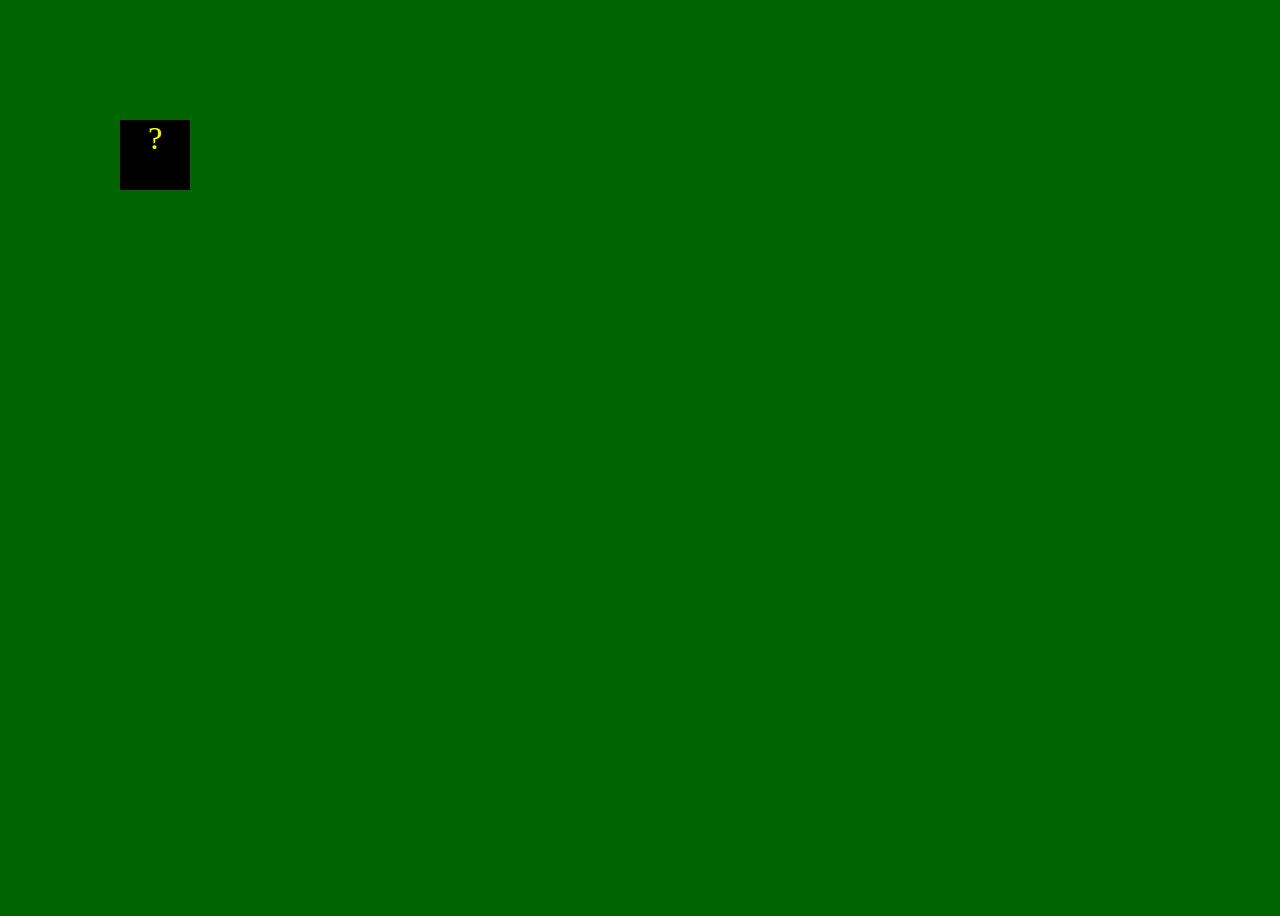
<file: fsd-projects/bouncing-box/index.html>
<!DOCTYPE html>
<html>
  <head>
    <meta charset="utf-8" />
    <title>Bouncing Box</title>
    <script src="jquery.min.js"></script>
    <style>
      .box {
        width: 70px;
        height: 70px;
        background-color: teal;
        font-size: 300%;
        text-align: center;
        user-select: none;
        display: block;
        position: absolute;
        top: 100px;
        /* Change me! */
        left: 0px;
      }

      .board {
        height: 100vh;
      }
    </style>
    <!-- 	<script src="//cdnjs.cloudflare.com/ajax/libs/jquery/2.1.1/jquery.min.js"></script> -->
  </head>

  <body class="board">
    <!-- HTML for the box -->
    <div class="box">?</div>

    <script>
      (function () {
        "use strict";
        /* global jQuery */

        //////////////////////////////////////////////////////////////////
        /////////////////// SETUP DO NOT DELETE //////////////////////////
        //////////////////////////////////////////////////////////////////

        <!DOCTYPE html>
<html>
  <head>
    <meta charset="utf-8" />
    <title>Bouncing Box</title>
    <script src="jquery.min.js"></script>
    <style>
      .box {
        width: 70px;
        height: 70px;
        background-color: black;
        background-repeat: no-repeat;
        background-attachment: local;
        background-size: 90px, 90px;
        background-position: left top;
        font-size: 200%;
        color: yellow;
        text-align: center;
        user-select: none;
        display: block;
        position: absolute;
        top: 100px;
        /* Change me! */
        left: 0px;
      }

      .board {
        height: 100vh;
      }

      body {
        background-repeat: no-repeat;
        background-size: cover;
        background-color: darkgreen;
      }
    </style>
    <!--  <script src="//cdnjs.cloudflare.com/ajax/libs/jquery/2.1.1/jquery.min.js"></script> -->
  </head>

  <body class="board">
    <!-- HTML for the box -->
    <div class="box">?</div>

    <script>
      (function () {
        "use strict";
        /* global jQuery */

        //////////////////////////////////////////////////////////////////
        /////////////////// SETUP DO NOT DELETE //////////////////////////
        //////////////////////////////////////////////////////////////////

        var box = jQuery(".box"); // reference to the HTML .box element
        var board = jQuery(".board"); // reference to the HTML .board element
        var boardWidth = board.width(); // the maximum X-Coordinate of the screen
        var boardHeight = jQuery(window).height();

        // update the boardWidth variable when the window is resized
        jQuery(window).on("resize", function () {
          boardWidth = board.width();
        });

        // Every 50 milliseconds, call the update Function (see below)
        var interval = setInterval(update, 50);

        // Every time the box is clicked, call the handleBoxClick Function (see below)
        box.on("click", handleBoxClick);

        // moves the Box to a new position on the screen along the X-Axis
        function moveBoxTo(newPositionX, newPositionY) {
          box.css("left", newPositionX);
          box.css("top", newPositionY);
        }

        // changes the text displayed on the Box
        function changeBoxText(newText) {
          box.text(newText);
        }

        //////////////////////////////////////////////////////////////////
        /////////////////// YOUR CODE BELOW HERE /////////////////////////
        //////////////////////////////////////////////////////////////////

        // TODO 2 - Variable declarations
        var positionX = 0;
        var positionY = 0;
        var points = 0;
        var speedX = 10;
        var speedY = 10;
        /**
         * This Function will be called 20 times/second.
         * Each time it is called, it should move the Box to a new location.
         * If the box drifts off the screen, turn it around!
         */
        function update() {
          moveBoxTo(positionX, positionY);
          positionX = positionX + speedX
          positionY = positionY + speedY
          if (positionX > boardWidth) {
            speedX *= -1;
          } else if (positionX < 0) {
            speedX *= -1;
          }
          if (positionY > boardHeight) {
            speedY *= -1;
          } else if (positionY < 0) {
            speedY *= -1;
          }
        }

       
        /**
         * This Function will be called each time the box is clicked.
         * Each time it is called, it should perform each of the following actions:
         * - increase the points total
         * - increase the speed
         * - move the box to the left side of the screen.
         */
        function handleBoxClick() {
          var randNumX = Math.random () * boardWidth
          var randNumY = Math.random () * boardHeight
          positionX = randNumX;
          positionY = randNumY;
          changeBoxText(points);
          points++
          if (points % 3) {
            speedX = 1 * points + 10
            speedY = 1 * points + 10
          }
        }
      })();
    </script>
  </body>
</html>
</file>
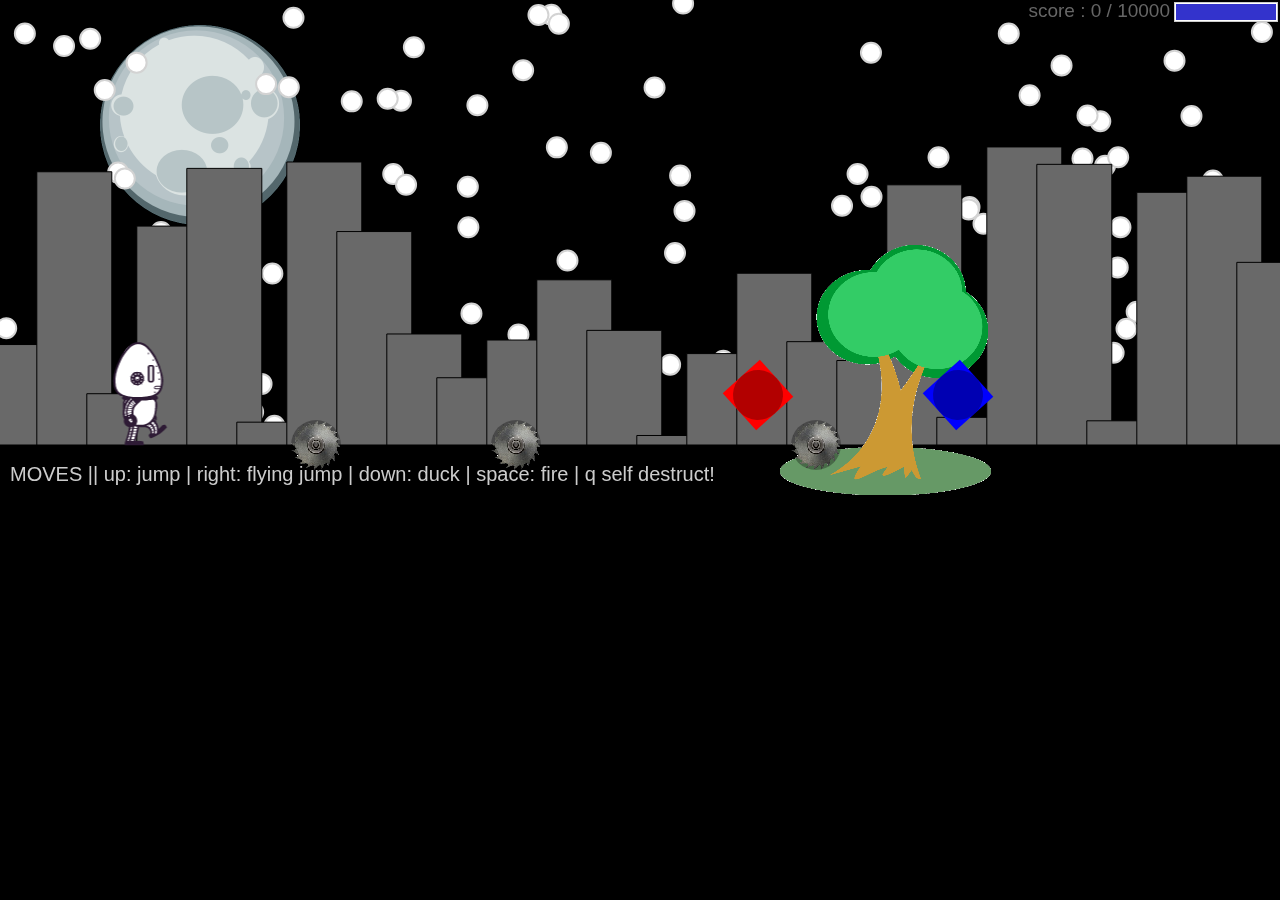
<file: fsd-projects/runtime/index.html>
<!DOCTYPE html>
<html>
  <head>
    <meta charset="utf-8" />

    <title>Operation Spark || Runtime!</title>
    <meta name="description" content="Operation Spark Motion Poem" />
    <meta name="author" content="operationspark.org" />
    <meta name="viewport" content="width=device-width, initial-scale=1.0" />

    <link href="css/bootstrap.min.css" rel="stylesheet" media="screen" />
    <link href="css/style.css" rel="stylesheet" />

    <!-- all core CreateJS and 3rd party libraries are listed here: -->
    <script src="bower_components/lodash/lodash.min.js"></script>
    <script src="bower_components/bluebird/js/browser/bluebird.min.js"></script>
    <script src="js/lib/proton-1.0.0.min.js"></script>
    <script src="bower_components/easeljs/lib/easeljs-0.8.2.min.js"></script>
    <script src="bower_components/PreloadJS/lib/preloadjs-0.6.2.min.js"></script>
    <script src="bower_components/TweenJS/lib/tweenjs.min.js"></script>
    <script src="bower_components/SoundJS/lib/soundjs-0.6.2.min.js"></script>
    <script src="bower_components/opspark-draw/draw.js"></script>
    <script src="bower_components/racket/racket.js"></script>

    <!-- our app javascript code -->
    <script src="js/util/load.js"></script>
    <script src="js/util/spin.min.js"></script>
    <script src="js/util/point.js"></script>
    <script src="js/spritesheet.js"></script>
    <script src="js/world/rules.js"></script>
    <script src="js/particle/particleManager.js"></script>
    <script src="js/orb/orbManager.js"></script>
    <script src="js/projectile/projectileManager.js"></script>
    <script src="js/view/pacifier.js"></script>
    <script src="js/view/background.js"></script>
    <script src="js/view/ground.js"></script>
    <script src="js/view/hud.js"></script>
    <script src="js/player/halle.js"></script>
    <script src="js/player/playerManager.js"></script>
    <script src="js/opspark.js"></script>
    <script src="js/game.js"></script>
    <script src="js/init.js"></script>
    <script src="js/levelData.js"></script>
    <script src="js/runLevels.js"></script>

    <!--Load Additional Scripts Here-->
  </head>
  <body>
    <div id="main">
      <canvas id="canvas" width="500" height="500"></canvas>
    </div>
    <script id="index">
      (function () {
        "use strict";
        background(window);
        makeLevelData(window);
        runLevels(window);
        init(window);
      })();
    </script>
  </body>
</html>
</file>
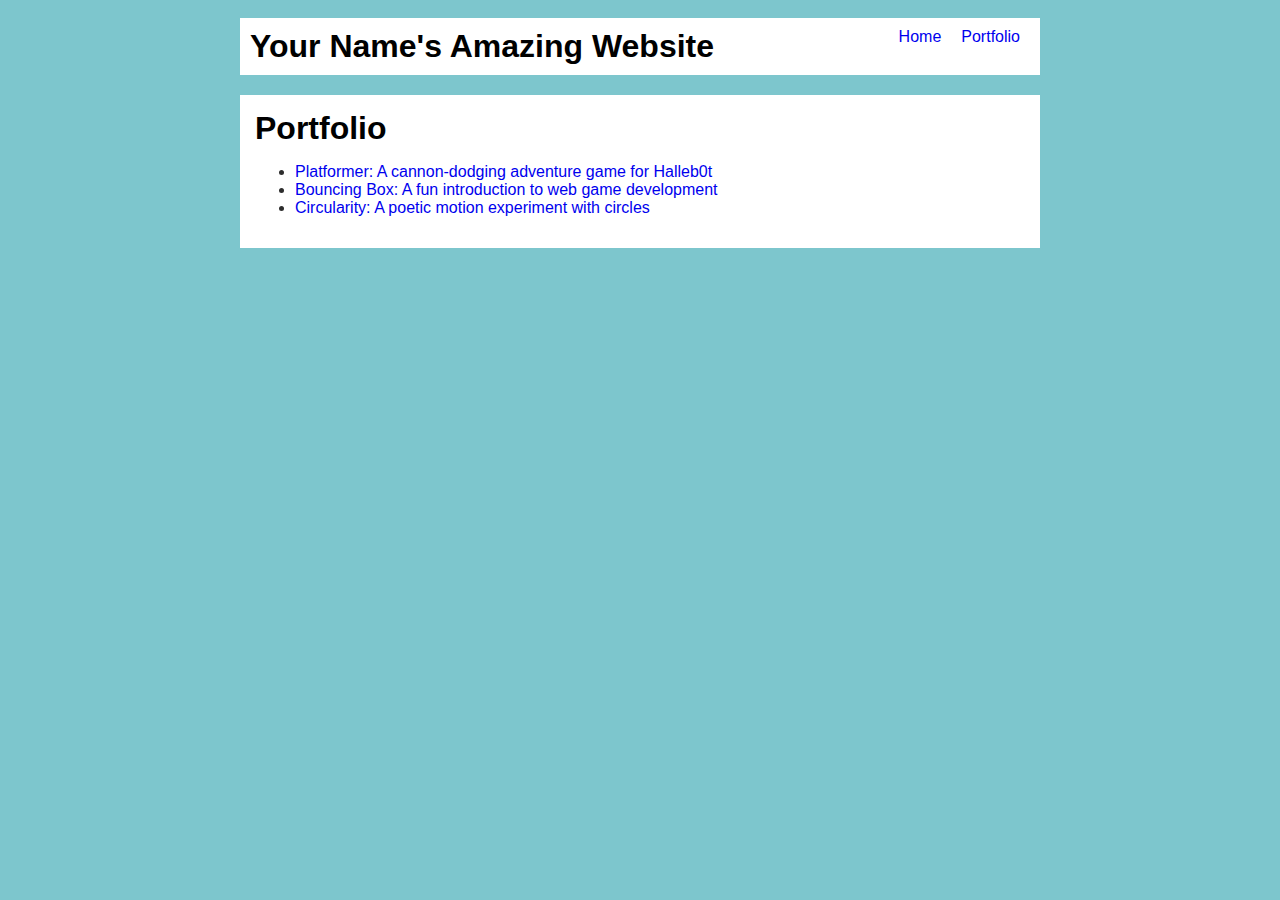
<file: portfolio.html>
<!DOCTYPE html>
<html>
  <head>
    <title>Portfolio</title>
    <link rel="stylesheet" href="style.css">  
  </head>

  <body>
    <!-- All content goes here -->
    <div id="all-contents">
       <nav>
  <h1>Your Name's Amazing Website</h1>
  <ul id="nav-ul">
    <li class="nav-li">
      <a href="index.html">Home</a>
    </li>
    <li class="nav-li">
      <a href="portfolio.html">Portfolio</a>
    </li>
  </ul>
</nav>
<main>
  <div class="content">
    <h1>
      Portfolio
    </h1>
    <ul id="Portfolio"> 
      <li>
  <a href="fsd-projects/platformer/">Platformer: A cannon-dodging adventure game for Halleb0t</a>
</li>
<li>
  <a href="fsd-projects/bouncing-box/">Bouncing Box: A fun introduction to web game development</a>
</li>
<li>
  <a href="fsd-projects/circularity/">Circularity: A poetic motion experiment with circles</a>
</li>
    
    </ul>
  </div>

  
</main>
</file>
<file: fsd-projects/runtime/css/style.css>
body, html {
    width: 100%;
    height: 100%;
    margin: 0;
    padding: 0;
    overflow: hidden;
    -moz-user-select: none;
    -webkit-user-select: none;
    -ms-user-select: none;
}
canvas {
    -moz-user-select: none;
    -webkit-user-select: none;
    -ms-user-select: none;
    position:absolute;
}
</file>
<file: style.css>
body {
    background: rgb(125, 198, 205);
    color: rgb(45, 45, 45);
    padding: 10px;
    font-family: Arial, sans-serif;
}

#all-contents {
    max-width: 800px;
    margin: auto;
}

/* navigation menu */
nav {
    background: rgb(255, 255, 255);
    margin: 0 auto;
    display: flex;
    padding: 10px;
    margin-bottom: 20px;
}

h1 {
    display: flex;
    align-items: center;
    color: rgb(0, 0, 0);
    flex: 1;
    margin: 0;
}

#nav-ul {
    list-style-type: none;
    margin: 0;
    padding: 0;
    display: flex;
}

.nav-li {
    display: inline-block;
    padding: 0 10px;
}

a {
    text-decoration: none;
    color: #;
}

/* main container area beneath menu */
main {
    background: rgb(255, 255, 255);
    display: flex;
    margin-top: 20px;
}

.sidebar {
    margin-right: 25px;
    padding: 10px;
}

.sidebar-img {
    width: 200px;
}

.content {
    flex: 1;
    padding: 15px;
}

/* interests section styles */
#interests {
    border: 4px silver ridge;
    padding: 8px;
    margin-top: 20px;
}

h2, h3 {
    margin: 0px;
}
</file>
